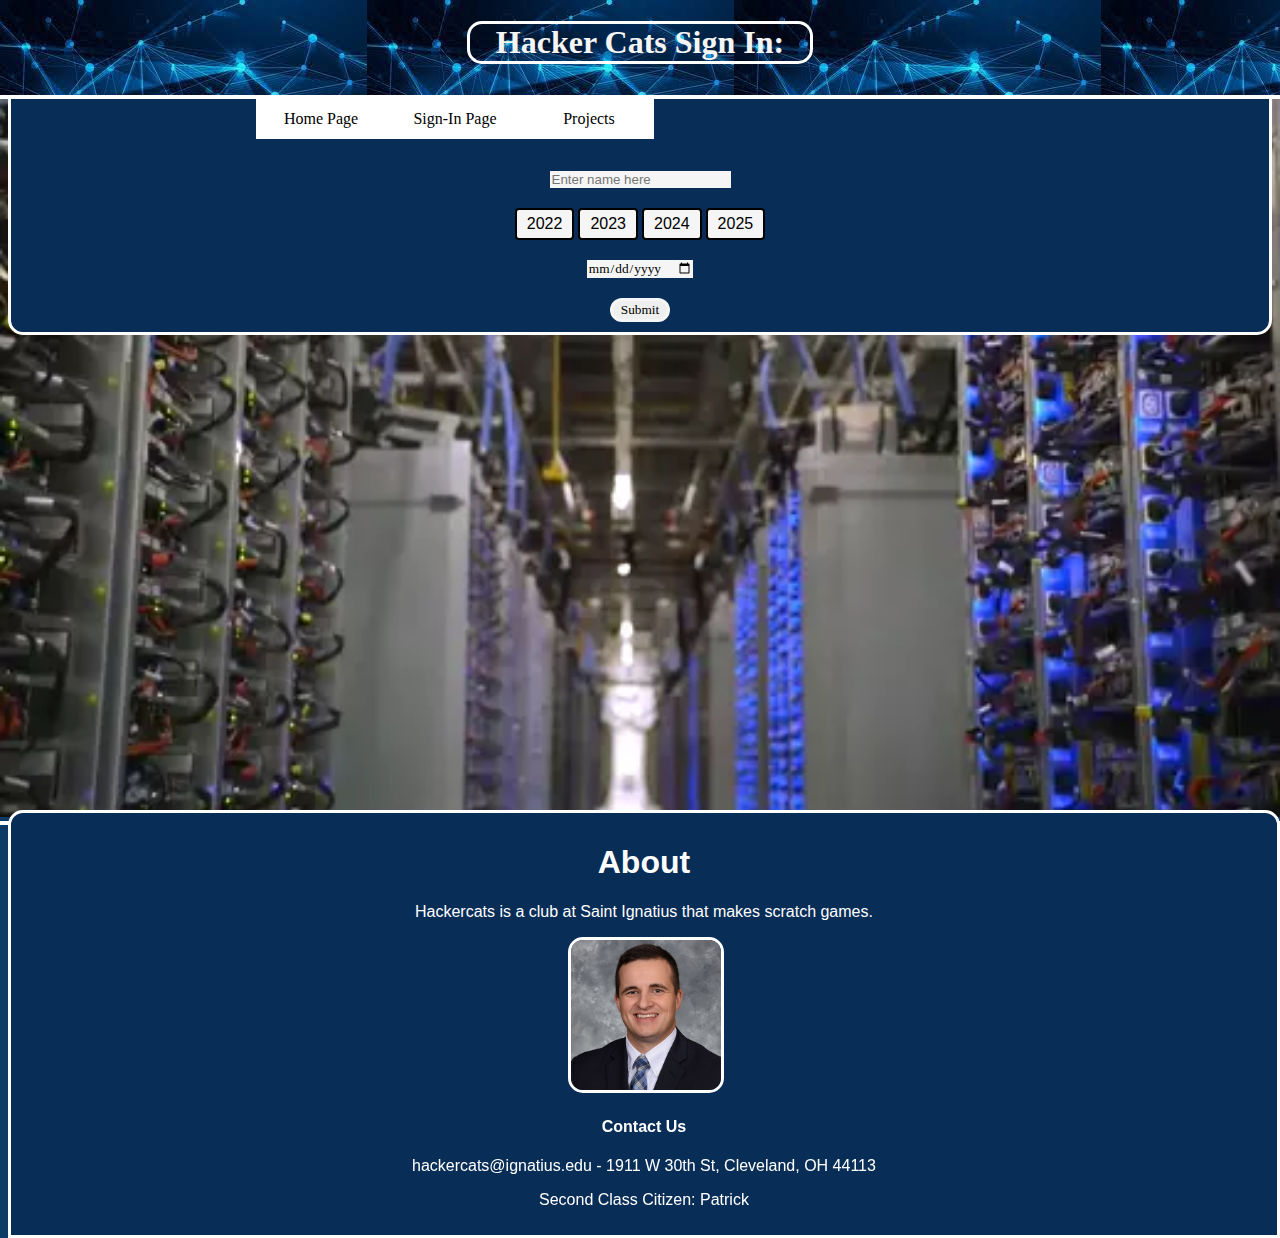
<file: index.html>
<!DOCTYPE html>
<html>

  <head class="index">
    <meta charset="utf-8">
    <meta name="viewport" content="width=device-width">
    <title class="t1">Hacker Cats Website</title>
    <link href="Stylesheets/index.css" rel="stylesheet" type="text/css" />
  </head>

  <body class="index">
      <header>
        <h1 class="signin">Hacker Cats Sign In:</h1>
      </header>

      
    <div class= "Pages">
      <a href="home.html"><button class="page">Home Page</button></a>
      <a href="index.html"><button class="page">Sign-In Page</button></a>
      <a href="projects.html"><button class="page">Projects</button></a>
    </div>




    <div class="formAll">

      <form action="home.html" method="POST">

          <input class="texbox" type= "text" rows="1" cols="18" id= "enterName" name="enterName"  placeholder="Enter name here" required>
        

        <section class="classButtons">
            <input type="radio" name="year" id="2022" value="2022" required>
            <label for="2022">2022</label>

            <input type="radio" name="year" id="2023" value="2023">
            <label for="2023">2023</label>

            <input type="radio" name="year" id="2024" value="2024">
            <label for="2024">2024</label>

            <input type="radio" name="year" id="2025" value="2025">
            <label for="2025">2025</label>
        </section>


          <input type="date" class="Date" required>

        <input id= "submit" type="submit" value="Submit">
        
      </form>
    </div>



    <div class="vid">
      <img class="backVid" src="Other Stuff/GrotesqueForcefulFlatfish.webp"/>
    </div>  
    
    <footer>
      <div class="about">
        <h1 class="about">About</h1>
        <p class="about">Hackercats is a club at Saint Ignatius that makes scratch games.</p>
        <img class="hjorp" src="Other Stuff/hjorp.jpeg">
      </div>

      <div class="contact">
        <h4>Contact Us</h4>
        <p>hackercats@ignatius.edu - 1911 W 30th St, Cleveland, OH 44113</p>
        <p>Second Class Citizen: Patrick</p>
      </div>
    </footer>
        
  </body>
</html>
</file>
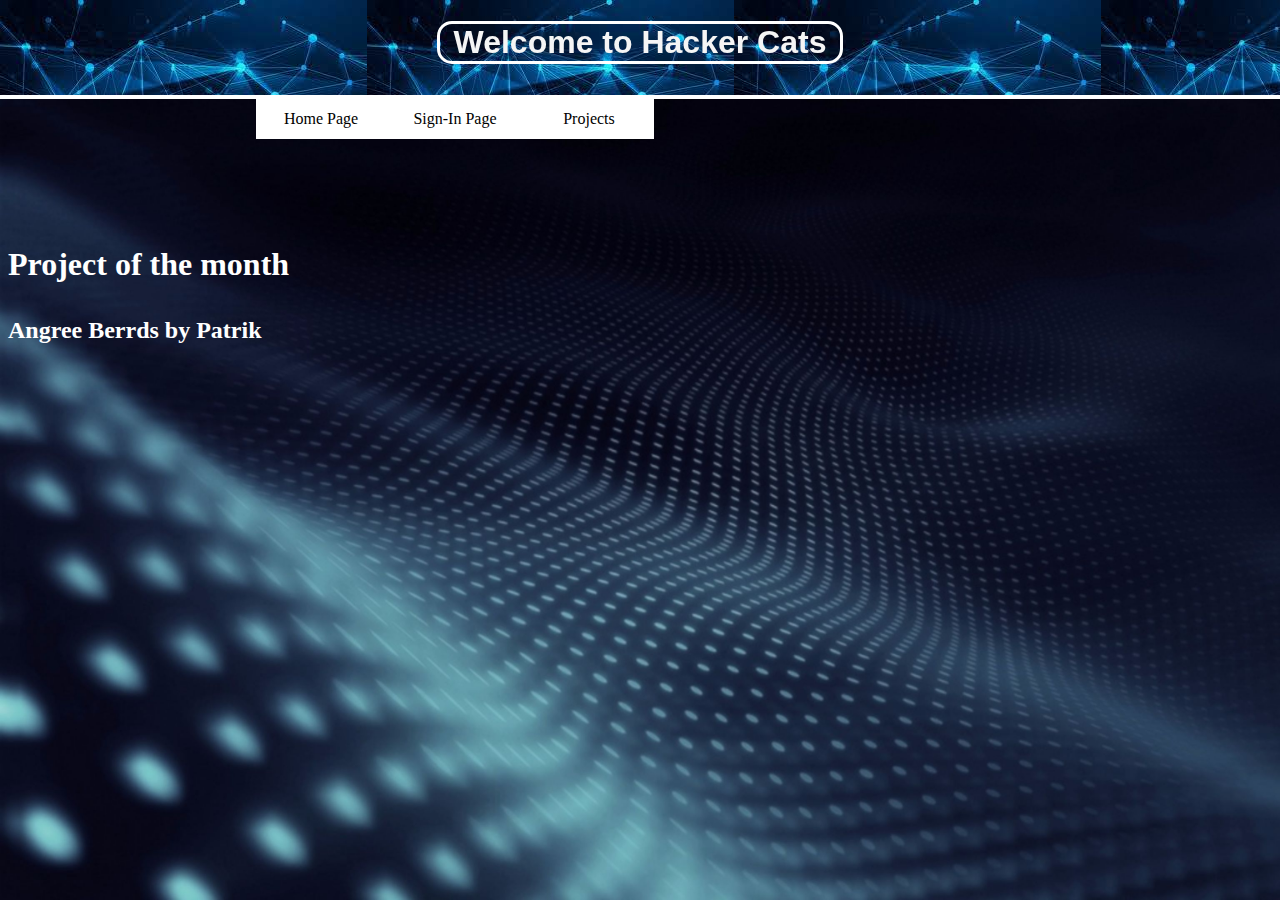
<file: home.html>
<DOCTYPE! html>
<html>
<head>
  <title>Home</title>
  <link href="Stylesheets/home.css" rel="stylesheet" type="text/css"/>
  </a>
</head>
<body class="home">
  <header>
    <h1 class="signin1">Welcome to Hacker Cats<h1>
  </header>
  <div class="info">
    <h1 class="info">Project of the month</h1>
  </div>
 
    <div class= "Pages">
      <a href="home.html"><button class="page">Home Page</button></a>
      <a href="index.html"><button class="page">Sign-In Page</button></a>
      <a href="projects.html"><button class="page">Projects</button></a>
    </div>


  <h2 class="info">
    Angree Berrds by Patrik
  </h2>
<div class="info">
  <iframe src="https://scratch.mit.edu/projects/580827698/embed" allowtransparency="true" width="485" height="402" frameborder="0" scrolling="no" allowfullscreen class="info"></iframe>

</div>

 


  <div class="china">
    <h2  class="china">

    </h2>
  </div>

  <a href="shrine.html"><button class="enter">Enter</button></a>
 
</body>
  
</html>
</file>
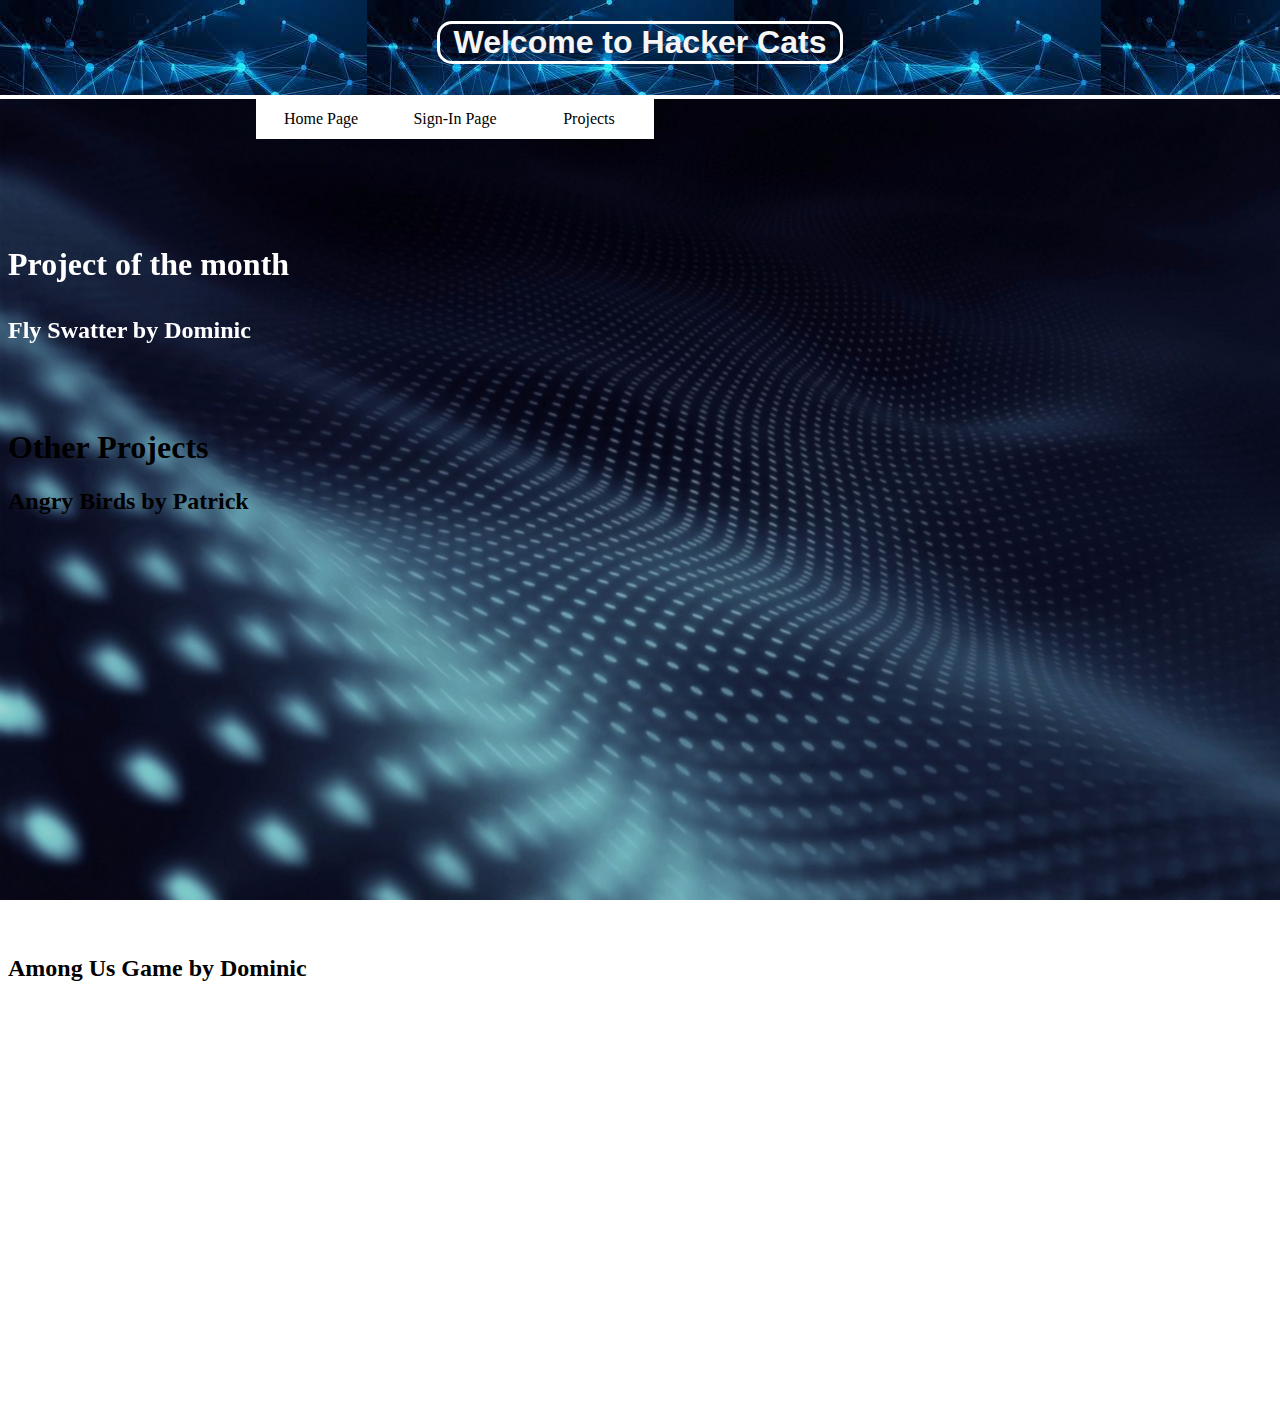
<file: projects.html>
<DOCTYPE! html>
<html>
<head>
  <title>Home</title>
  <link href="Stylesheets/home.css" rel="stylesheet" type="text/css"/>
  </a>
</head>
<body class="home">
  <header>
    <h1 class="signin1">Welcome to Hacker Cats<h1>
  </header>
    
    <div class= "Pages">
      <a href="home.html"><button class="page">Home Page</button></a>
      <a href="index.html"><button class="page">Sign-In Page</button></a>
      <a href="projects.html"><button class="page">Projects</button></a>
    </div>



  <h1 class="info">Project of the month</h1>
  <h2 class="info">Fly Swatter by Dominic</h2>
  

  <iframe src="https://scratch.mit.edu/projects/368363510/embed" allowtransparency="true" width="500" height="400" frameborder="0" scrolling="no" allowfullscreen class="dragonfly" style="z-index: 4;text-align:center;top: 100%;"></iframe>
  
  <h1 class="otherProjects">Other Projects</h1>
  <h2 class="info2">Angry Birds by Patrick</h2>
 
  <iframe src="https://scratch.mit.edu/projects/580827698/embed" allowtransparency="true" width="500" height="400" frameborder="0" scrolling="no" allowfullscreen class="angrybirds" style="top: 150%;text-align:center" class="game"></iframe>
  
  <h2 class="info3">Among Us Game by Dominic</h2>

  <iframe src=" https://scratch.mit.edu/projects/580827559/embed" allowtransparency="true" width="500" height="400" frameborder="0" scrolling="no" allowfullscreen class="amongus" style="top: 150%;text-align:center" class="game"></iframe>

</body>
  
</html>
</file>
<file: Stylesheets/index.css>
body {
  background-color: rgb(13, 59, 102);
  padding: 0px 0px;
  
}

.vid {
  width: 100%;
  position: fixed;
  background-size: cover;
  top: 96px;
  left: 0%;
  padding: 0px;
  z-index: -9;
  border-bottom: 4px solid white;
}

.backVid {
  width: 100%;
  left:-8px;
  padding: 0px;
  z-index: -5;

}

.signin{
  color: whitesmoke;
  font-family: "Tahoma";
  width: 340px;
  display: block;
  margin-left: auto;
  margin-right: auto;
  border-radius: 15px;
  border: 3px solid white;
  text-align: center;
  margin-bottom: 0;
  padding: 0;
}

.Pages{
  left: 20%;
  top: 99px;  
  position: fixed;
  z-index: 100;
    background-color:white;
  border: white;
}

.page {
  width: 130px;
  height: 40px;
  font-size: 100%;  
  background-color:white;
  border: white;
  font-family: Tahoma;
}

.page:hover{
  background-color:gray;
  cursor: pointer;
}

.HomePage, .IndexPage{
  width: 130px;
  height: 40px;
  font-size: 100%;  
  background-color:white;
  border: white;
}

.HomePage:hover, .IndexPage:hover {
  background-color:gray;
}

.formAll {
  padding-top: 10px;
  padding-bottom: 10px;
  margin: 0px;
  z-index: 5;
  position: absoulute;
  margin-top: 0px;
  background-color: rgb(8, 45, 87);
  border: 3px solid white;
  border-bottom-left-radius: 15px;
  border-bottom-right-radius: 15px;
}

t1 {
  display: block;
  text-align: center;
}

#enterName {
  background-color: whitesmoke;
  background-size: fixed;
  background-position: center; 
  margin-left: auto;
  margin-right:auto;
  display: flex;
  margin-top: 150px;
  resize: none;
  border:whitesmoke;
  font-family: Tahoma, Geneva, Verdana, sans-serif;
}


.classButtons {
margin-top: 20px;
margin-left:auto;
margin-right:auto;
text-align: center;
display: block;
font-family: Tahoma;
}


.classButtons input[type="radio"] {
  opacity: 0;
  position: fixed;
  width: 0;
}

.classButtons label {
    display: inline-block;
    background-color: whitesmoke;
    padding: 5px 10px;
    font-family: Tahoma, Geneva, Verdana, sans-serif;
    color:black;
    font-size: 16px;
    border: 2px solid black;
    border-radius: 4px;
}

.classButtons input[type="radio"]:checked + label {
    background-color:gray;
    border: 2px solid black;
}

.classButtons input[type="radio"]:focus + label {
    border: 4px  black;
}

.classButtons label:hover {
  background-color: gray;
  cursor: pointer;
}


label{
color: whitesmoke;
}

.Date{
  background-position: center; 
  margin-left: auto;
  margin-right:auto;
  display: flex;
  margin-top: 20px;
  font-family: Tahoma;
  background-color: whitesmoke;
  border:0px;
}

.Date:hover{
  cursor: text;
}

#submit {   
  width: 60px;
  display: block;
  margin-top:20px;
  margin-left: auto;
  margin-right: auto;
  border-radius: 15px;
  border: 3px solid whitesmoke;
  text-align: center;
  text-decoration: none;
  font-family: Tahoma;
}

#submit:hover {
    background-color: grey;
    cursor: pointer;
    border-color: gray;
    text-decoration: none;
}

header {
  position: fixed;
  width: 100%;
  height: 95px;
  background-size: auto;
  z-index: 5;
  background-image: url("../Other Stuff/techim.jpeg");
  right: 0px;
  top: 0px;
  border-bottom: 4px solid white;
}

.hjorp {
  width: 150px;
  height: 150px;
  display: inline-block;
  border: 3px solid white;
  border-radius: 15px;
  margin-left: 4px;
}

footer {

  font-family: 'Segoe UI', Tahoma, Geneva, Verdana, sans-serif;
  
   background-color: rgb(8, 45, 87);
   position: absolute;
  top: 90%;
  color: white;
  border: 3px solid white;
  width: 98.9%;
  margin-left: auto;
  margin-right: auto;
  height: relative;
  padding-top: 10px;
  padding-bottom: 10px;
  display: block;
  background-position: center;
  text-align:center;  
  border-top-left-radius: 15px;
  border-top-right-radius: 15px;
}


div.contact{
   position: relative;
   bottom: 2%;
   color: white;
  display: block;
  text-align: center;
}
</file>
<file: Stylesheets/home.css>
body{
  background-size: cover;
  background-repeat: no-repeat;
  object-fit: cover;
  background-image: url("../Other Stuff/techback.jpg");
  background-attachment: fixed;
}
.signin1{
  color: whitesmoke;
  font-family: 'Segoe UI', Tahoma, Geneva, Verdana, sans-serif;
  width: 400px;
  display: block;
  margin-left: auto;
  margin-right: auto;
  border-radius: 15px;
  border: 3px solid white;
  text-align: center;
}

header {
  position: fixed;
  width: 100%;
  height: 95px;
  z-index: 5;
  
  background-image: url('../Other Stuff/techim.jpeg');
  right: 0px;
  top: 0px;
  border-bottom: 4px solid white;
}

.Pages{
  left: 20%;
  top: 99px;  
  position: fixed;
  z-index: 100;
    background-color:white;
  border: white;
}

.page {
  width: 130px;
  height: 40px;
  font-size: 100%;  
  background-color:white;
  border: white;
  font-family: Tahoma;
}

.page:hover{
  background-color:gray;
  cursor: pointer;
}

.HomePage, .IndexPage{
  width: 130px;
  height: 40px;
  font-size: 100%;  
  background-color:white;
  border: white;
}

.HomePage:hover, .IndexPage:hover {
  background-color:gray;
}

.enter {
  position: absolute;
  opacity: 0%;
  z-index: 8;
  cursor: wait;
}
h1.info {
  color: white;
  text-align: center;
  position: absolute;
  top: 25%;
}
h2.info {

  color: white;
  text-align: center;

  position: absolute;
  top: 33%;

}
body.shrine {
  background-attachment: fixed;
  background-image: url("Other Stuff/hjorp2.jpg");
  background-size: cover;
  background-repeat: no-repeat;
}

h2.china {

   color: white;
  text-align: center;

  position: absolute;
  top: 150%;
  
}

div.whatIs {
  
  text-align: center;
  
}

h1.whatIs {

  position: absolute;
  
  top: 17%;
  color: white;
}

div.info {
  
text-align: center;  
  
}

iframe.info {

  position: absolute;
  top: 45%;
 
  z-index: 500;
}
</file>
